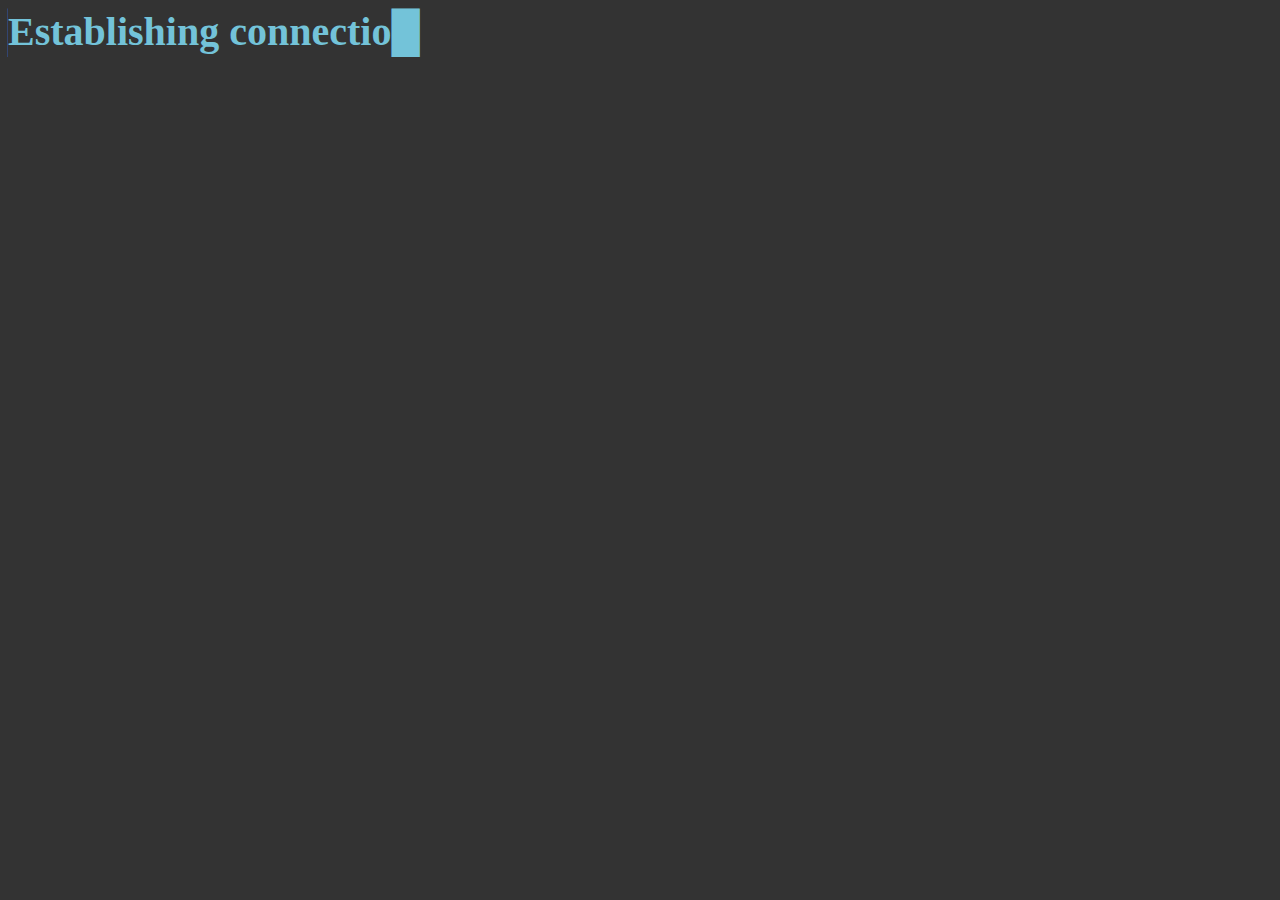
<file: index.html>
<!doctype html>

<html>
<head>
  <meta charset="utf-8">
  <link rel="stylesheet" href="./style.css">
  <link href="https://fonts.googleapis.com/css?family=Roboto+Mono&display=swap" rel="stylesheet">
</head>

<body>
  <div id="typedtext">
    <script type="text/javascript" src="script.js">

    </script>
  </div>
</body>


</html>
</file>
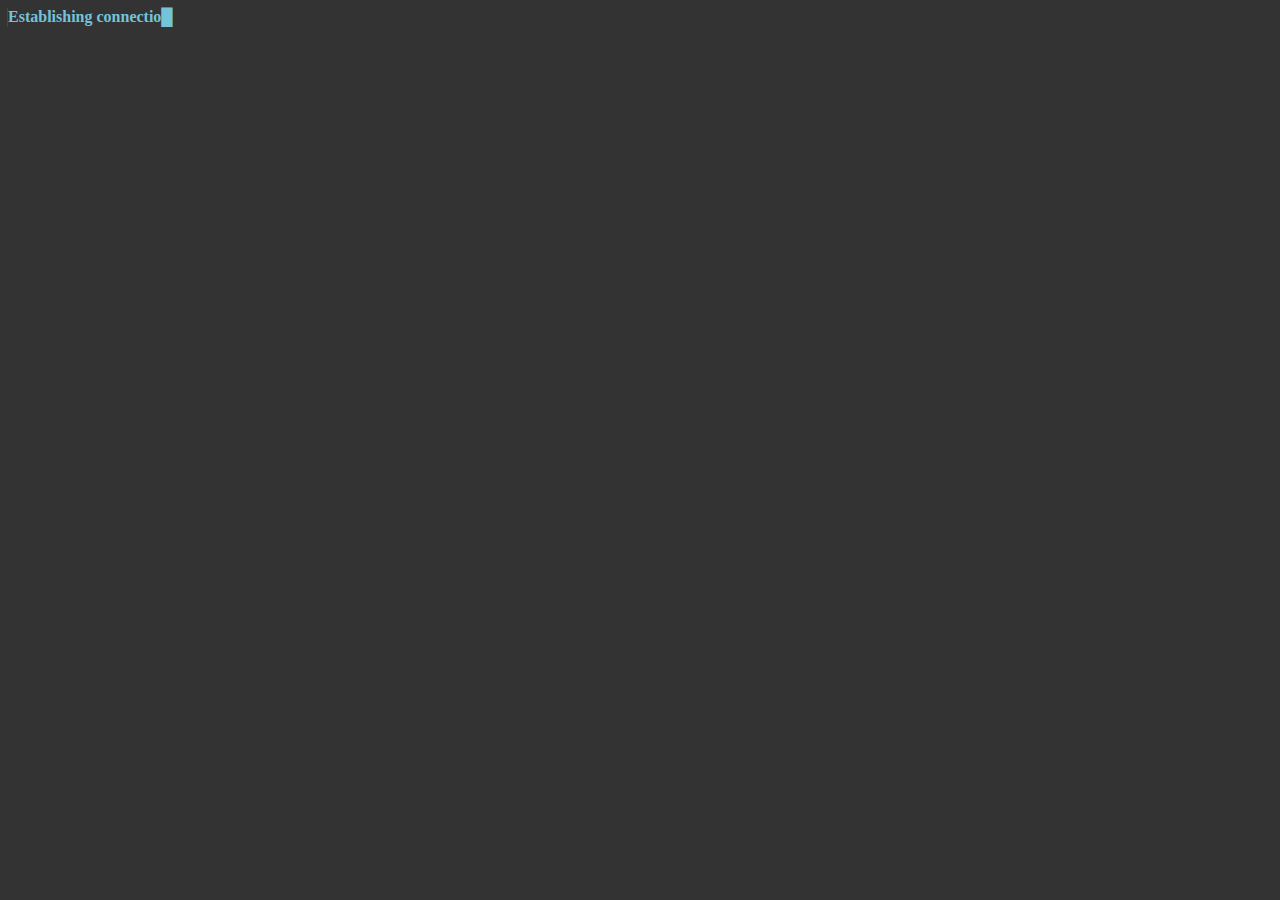
<file: rebelComm/index.html>
<!doctype html>

<html>
<head>
  <meta charset="utf-8">
  <link rel="stylesheet" href="style.css">
  <link href="https://fonts.googleapis.com/css?family=Roboto+Mono&display=swap" rel="stylesheet">
</head>

<body>
  <div id="typedtext">
    <script type="text/javascript" src="script.js">

    </script>
  </div>
</body>


</html>
</file>
<file: style.css>
@font-face {
    font-family: 'aurebeshnormal';
    src: url('./aurebesh-webfont.woff2') format('woff2'),
         url('./aurebesh-webfont.woff') format('woff');
    font-weight: normal;
    font-style: normal;

}
body {
  background-color: #333;
  color: #73c3d9;
  font-family: "PT Mono";
  font-size:2.5em;
  font-weight: bold;
}
style1{
  font-family: "aurebeshnormal";
  color: white;
  font-size:0.8em;
}
style2{
  color: white;
}
</file>
<file: rebelComm/style.css>
@@font-face {
  font-family: "aurek-besh";
  src: url("assets/AurekBesh-3wrL.ttf");
}
body {
  background-color: #333;
  color: #73c3d9;
  font-family: "PT Mono";
  font-size:16px;
  font-weight: bold;
}
h1{
  font-family: "aurek-besh";
  color: white;
  font-size:11px;
  text-align: left;
}
h2{
  color: white;
  font-size:14px;
  text-align: left;
}
</file>
